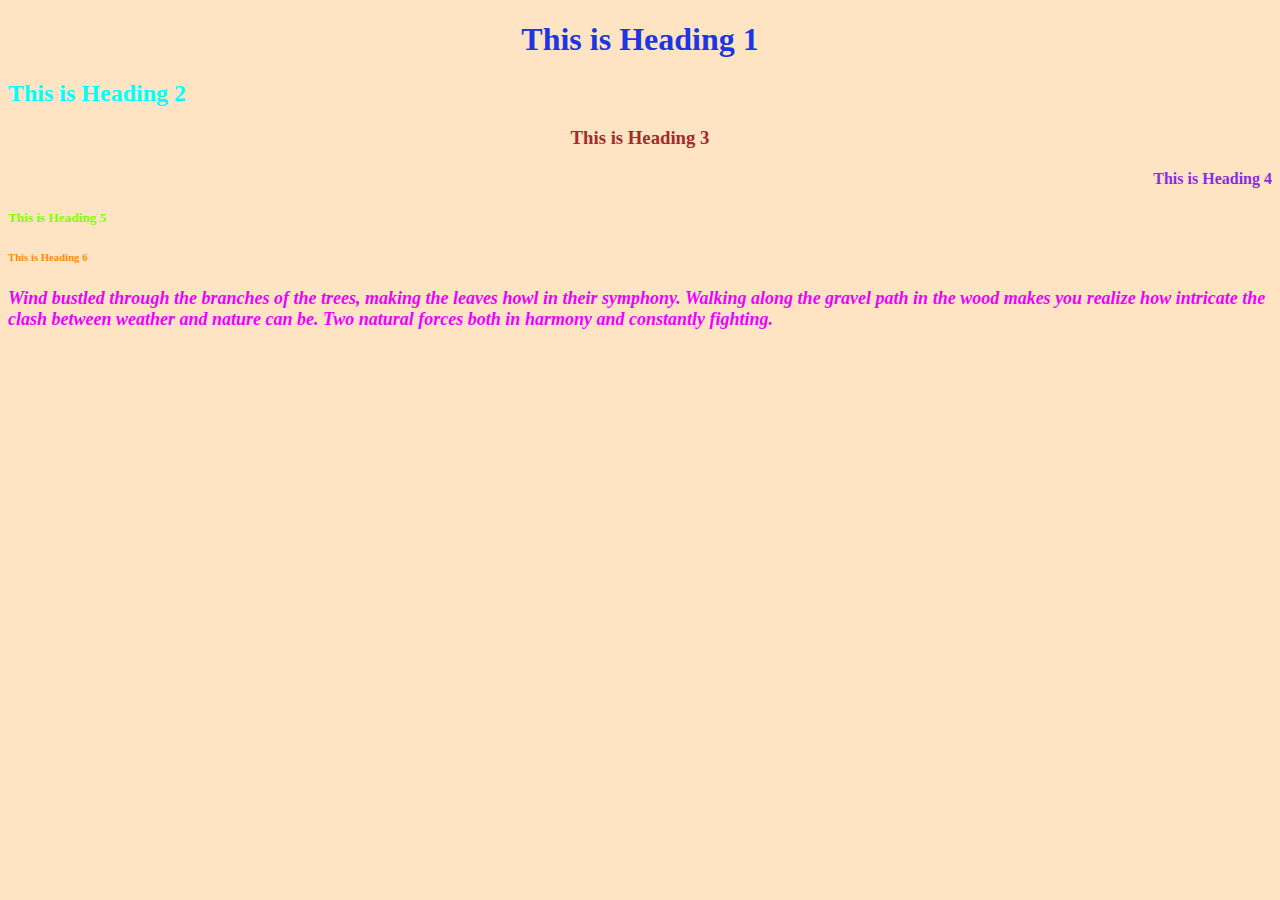
<file: Html_Css/Index.html>
<!DOCTYPE html>
<html>
    <head>
        <title>Index</title>
        <link rel="stylesheet"  type="text/css" href="Style.Css">
    </head>
    <body>
    <h1>This is Heading 1</h1>
    <h2>This is Heading 2</h2>
    <h3>This is Heading 3</h3>
    <h4>This is Heading 4</h4>
    <h5>This is Heading 5</h5>
    <h6>This is Heading 6</h6>
    <p>
        Wind bustled through the
        branches of the trees,
        making the leaves howl in their symphony.
        Walking along the gravel path in the wood
        makes you realize how intricate the clash
        between weather and nature can be. Two natural 
        forces both
        in harmony and constantly fighting.
    </p>
    </body>
</html>
</file>
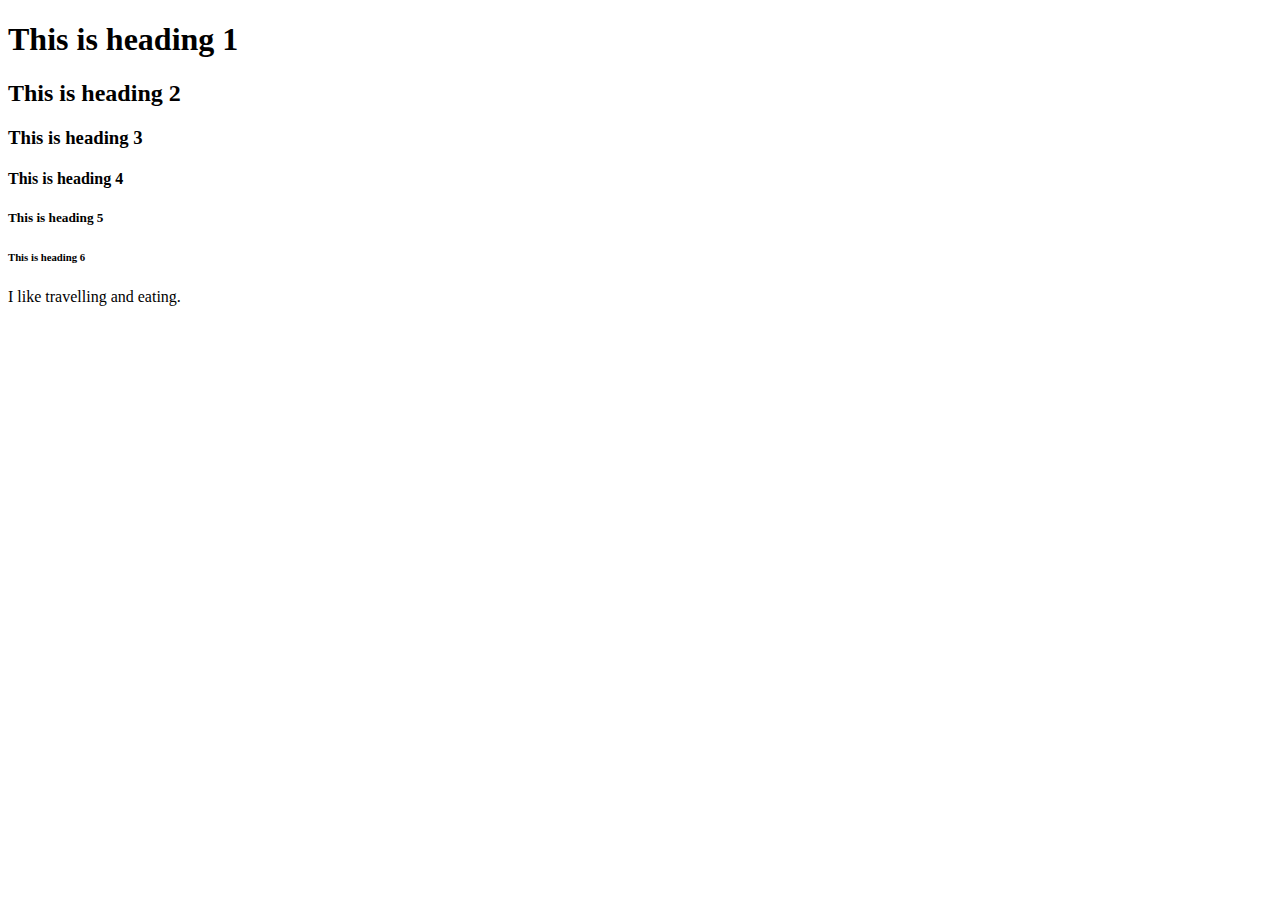
<file: amina.html>
<!DOCTYPE html>
<html>
    <head>
        <title>lesson1</title>
    </head>
    <body>
        <h1>This is heading 1</h1>
        <h2>This is heading 2</h2>
        <h3>This is heading 3</h3>
        <h4>This is heading 4</h4>
        <h5>This is heading 5</h5>
        <h6>This is heading 6</h6>
        <p>
            I like travelling and eating.
        </p>

    </body>
</html>
</file>
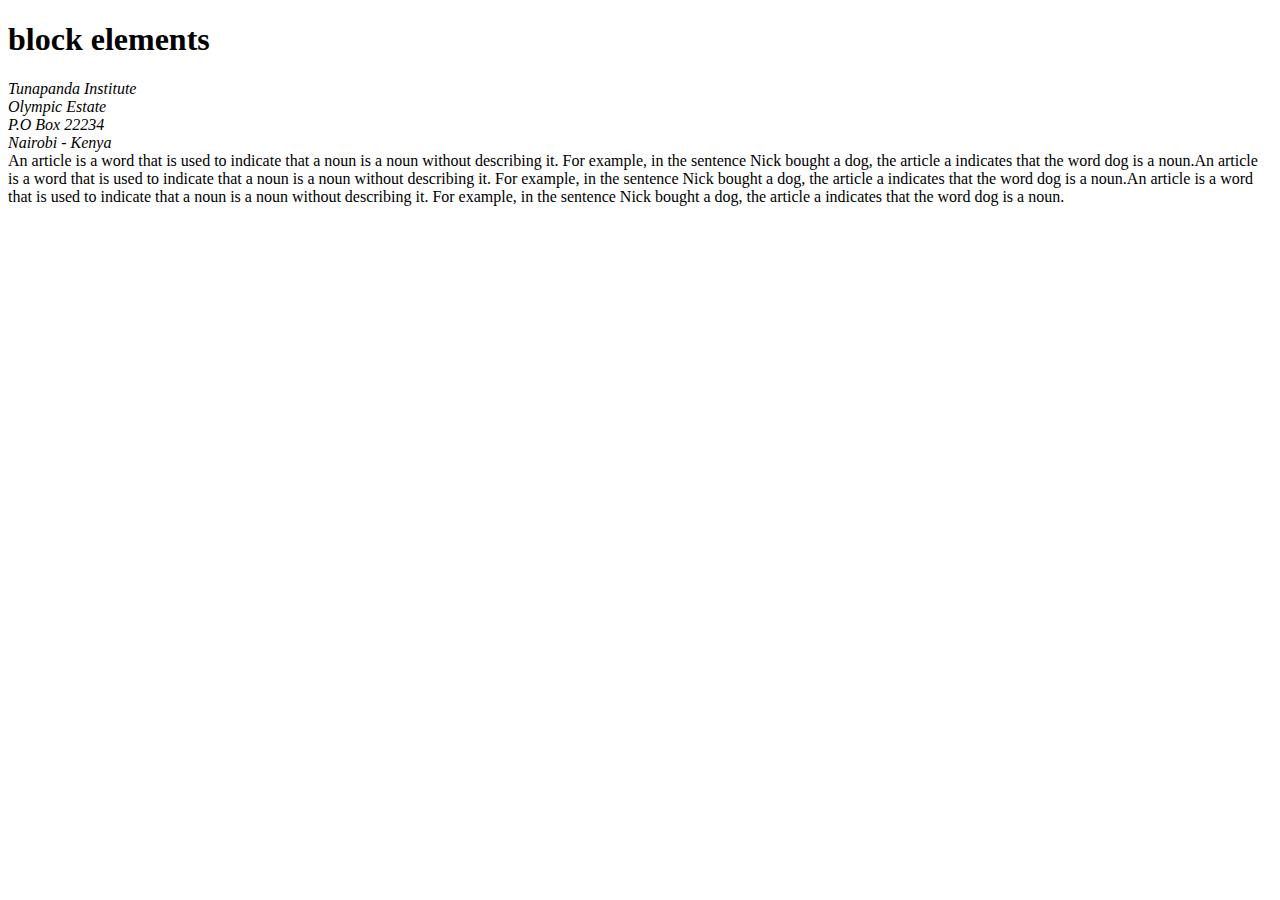
<file: block.html>
<!DOCTYPE html>
<html>
    <head>
        <title>block</title>
    </head>
    <body>
        <h1>block elements</h1>
        <address>
            Tunapanda Institute<br>
            Olympic Estate<br>
            P.O Box 22234<br>
            Nairobi - Kenya
        </address>
        <article>An article is a word that is used to indicate that a noun is a noun without describing it. For example, in the sentence Nick bought a dog, the article a indicates that the word dog is a noun.An article is a word that is used to indicate that a noun is a noun without describing it. For example, in the sentence Nick bought a dog, the article a indicates that the word dog is a noun.An article is a word that is used to indicate that a noun is a noun without describing it. For example, in the sentence Nick bought a dog, the article a indicates that the word dog is a noun.</article>
    </body>
</html>
</file>
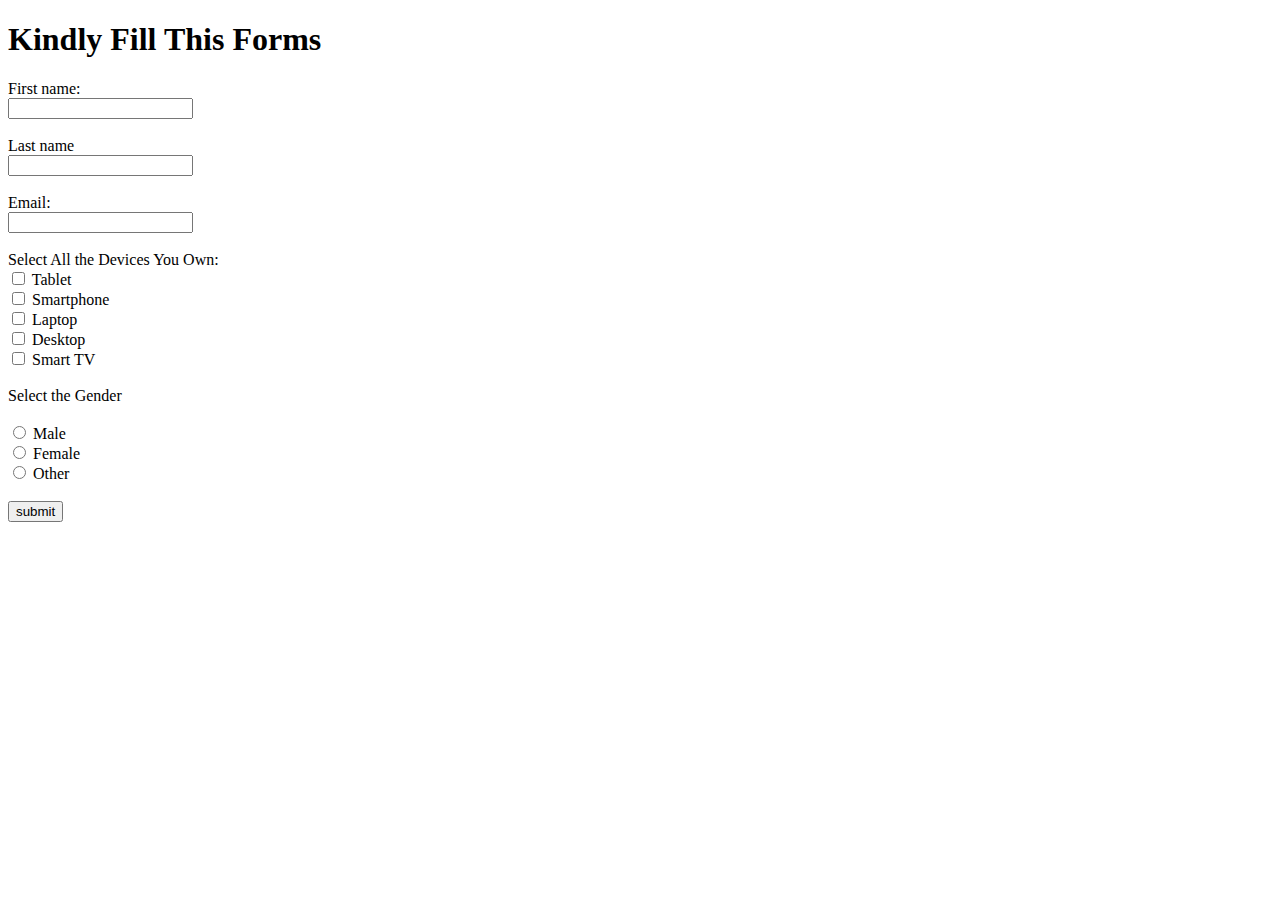
<file: Forms.html>
<!DOCTYPE html>
<html>
    <head>
        <title>forms</title>
    </head>
    <body>
        <h1>Kindly Fill This Forms</h1>
        <label for="Fname">First name:</label><BR>
        <input type="text"id="fname" name="fname"><br><br>
        <label for="Lname">Last name</label><BR>
        <input type="text"id="Lname"name="Lname"><br><br>
        <label for="Email">Email:</label><BR>
        <input type="email"id="Email"name="Email"><br><br>
        <label for="devices">Select All the Devices You Own:</label><br>
        <input type="checkbox" id="tablet" name="tablet">
        <label for="tablet">Tablet</label><br>
        <input type="checkbox" id="smart phone" name="smartphone">
        <label for="smartphone">Smartphone</label><br>
        <input type="checkbox" id="laptop" name="laptop">
        <label for="Laptop">Laptop</label><br>
        <input type="checkbox" id="desktop" name="desktop">
        <label for="desktop">Desktop</label><br>
        <input type="checkbox" id="laptop" name="smart tv">
        <label for="smart tv">Smart TV</label><br><br>
        <label for="Gender">Select the Gender</label><br><br>
        <input type="radio" id="Male" name="Male">
        <label for="Male">Male</label><br>
        <input type="radio" id="Female" name="Female">
        <label for="Female">Female</label><br>
        <input type="radio" id="other" name="other">
        <label for="other">Other</label><br><br>
        <input type="submit"value="submit">



    </body>
</html>
</file>
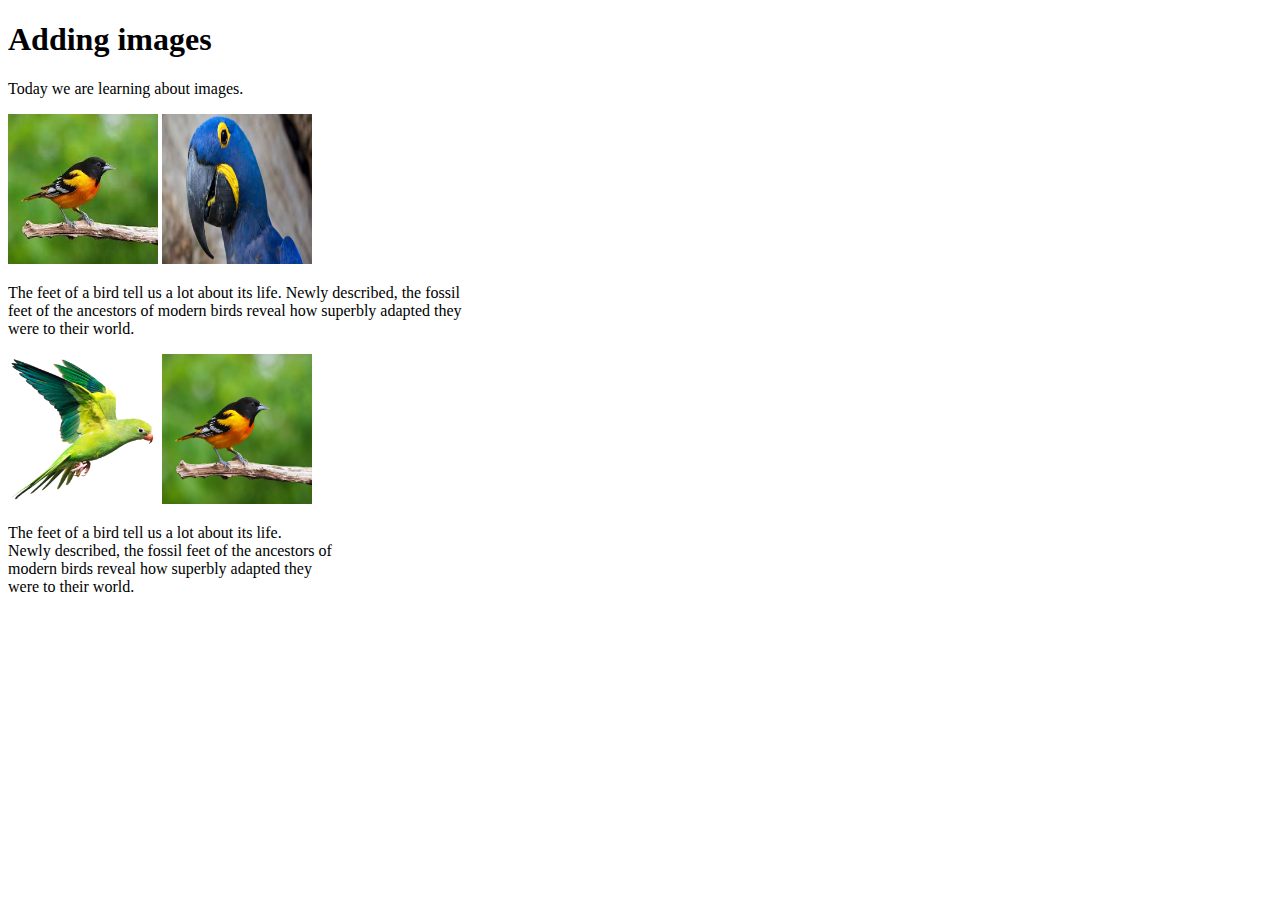
<file: images.html>
<!DOCTYPE html>
<html>
    <head>
        <title>images</title>
    </head>
    <body>
        <h1>Adding images</h1>
        <p>Today we are learning about images.</p>
        <img src="bird.jpg" alt="yellow bird" width="150" height="150">
        <img src="bird2.avif" alt="blue parrot" width="150" height="150">
        <p>The feet of a bird tell us a lot about its life. Newly described,
        the fossil<br> feet of the ancestors of modern birds reveal how superbly adapted
         they<br> were to their world.</p>
         <img src="bird.webp" alt="green bird" width="150" height="150">
         <img src="bird3.webp" alt="green2 bird" width="150" height="150">
         <p>The feet of a bird tell us a lot about its life.<br> Newly described,
        the fossil feet of the ancestors of<br> modern birds reveal how 
        superbly adapted they<br> were to their world.</p>
    </body>
</html>
</file>
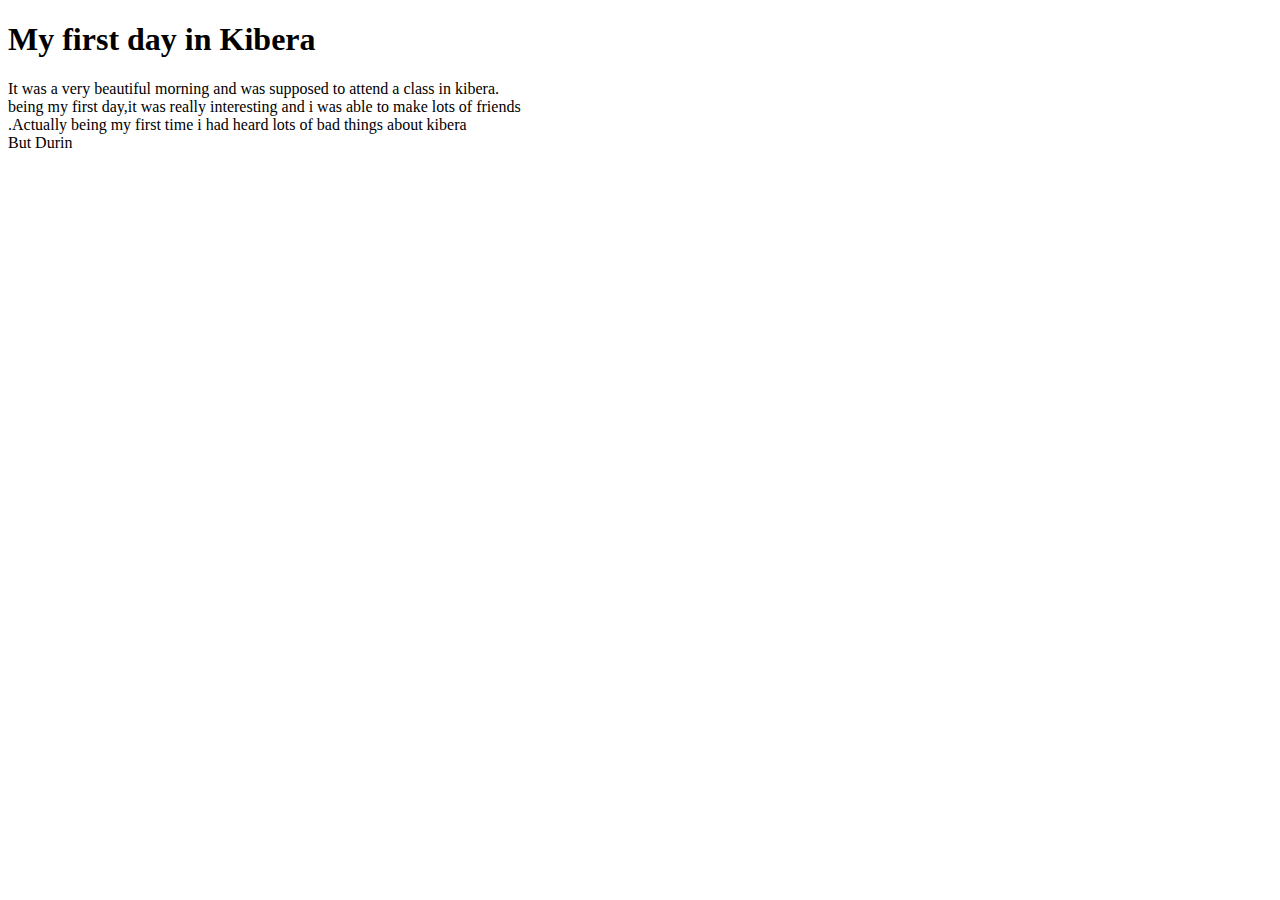
<file: Kibera.html>
<!DOCTYPE html>
<html>
    <head>
        <title>lesson1</title>
    </head>
    <body>
        <h1>My first day in Kibera</h1>
        <p>It was a very beautiful morning and was supposed to attend a class in kibera.<br>being my first day,it was really interesting
         and i was able to make lots of friends<br>.Actually being my first time i had heard lots of bad things about kibera <br>But Durin
            
         </p>
        </p>
    </body>
</html>
</file>
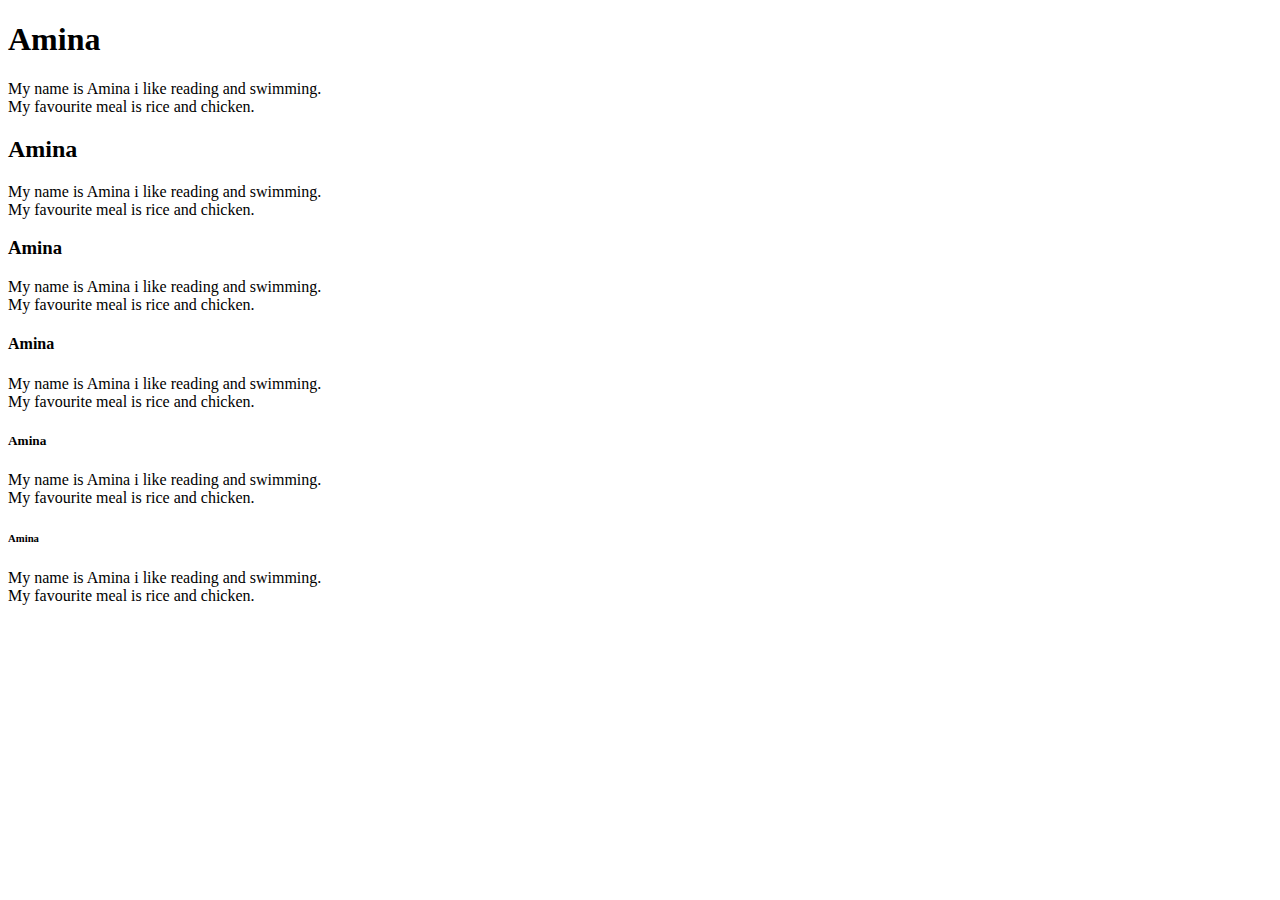
<file: Lesson1.html>
<!DOCTYPE html>
<html>
    <head>
        <title>Lesson 1</title>
    </head>
    <body>
        <h1>Amina</h1>
        <p>My name is Amina i like reading and swimming.<br>My favourite meal is rice and chicken.</p>
        <h2>Amina</h2>
        <p>My name is Amina i like reading and swimming.<br>My favourite meal is rice and chicken.</p>
        <h3>Amina</h3>
        <p>My name is Amina i like reading and swimming.<br>My favourite meal is rice and chicken.</p>
        <h4>Amina</h4>
        <p>My name is Amina i like reading and swimming.<br>My favourite meal is rice and chicken.</p>
        <h5>Amina</h5>
        <p>My name is Amina i like reading and swimming.<br>My favourite meal is rice and chicken.</p>
        <h6>Amina</h6>
        <p>My name is Amina i like reading and swimming.<br>My favourite meal is rice and chicken.</p>

    </body>
</html>
</file>
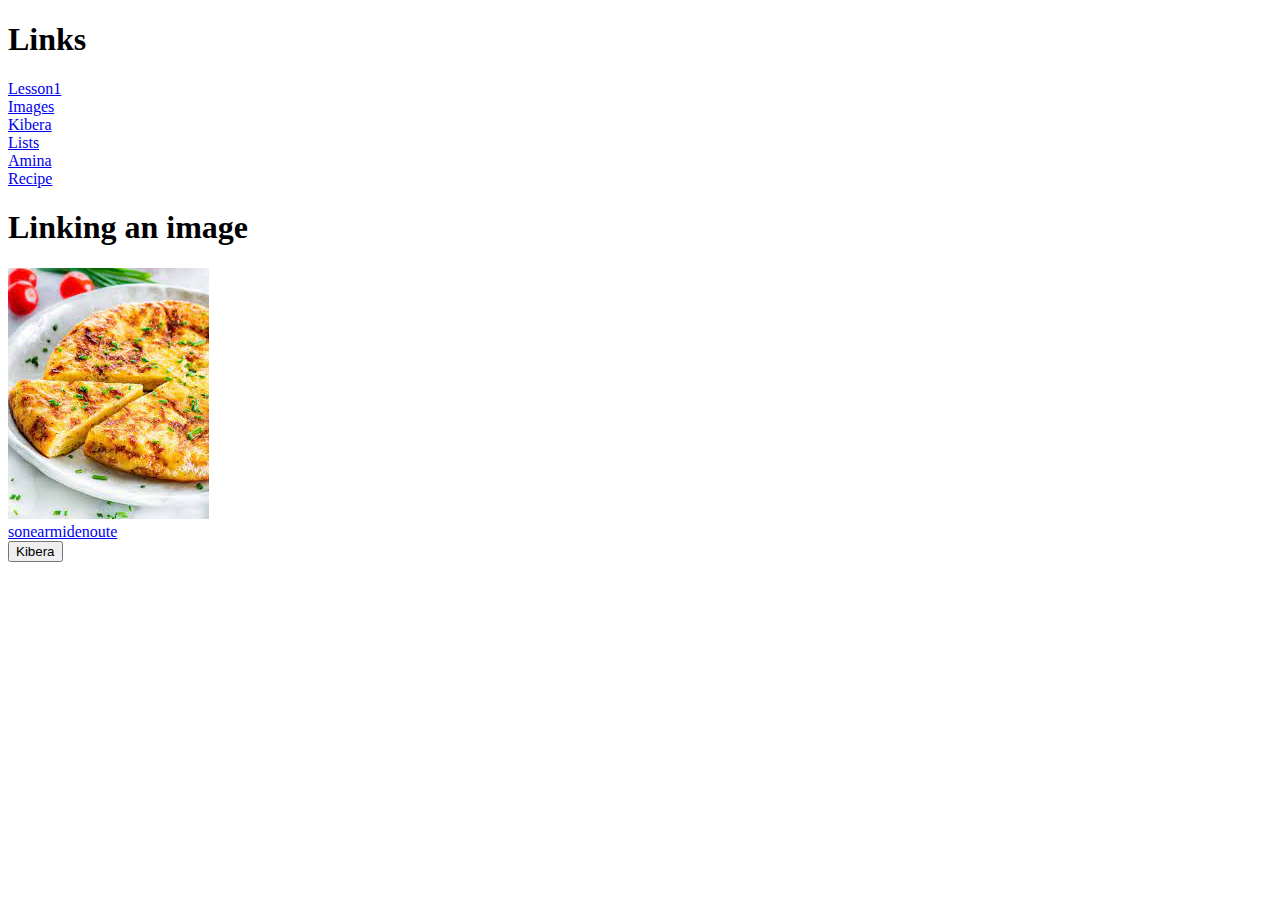
<file: links.html>
<!DOCTYPE html>
<html>
    <head>
        <title>Links</title>
    </head>
    <body>
        <h1>Links</h1>
        <a href="Lesson1.html" target="_blank">Lesson1</a><br>
        <a href="images.html" target="_blank">Images</a><br>
        <a href="Kibera.html" target="_self">Kibera</a><br>
        <a href="list.html" target="_parent">Lists</a><br>
        <a href="amina.html" target="_top">Amina</a><br>
        <a href="Kibera.html" target="_self">Recipe</a><br>
        <h1>Linking an image</h1>
        <a href="Recipe.html">
           <img src="Snack.jpg" alt="omlette">
        </a><br>
        <a href="mailto!info@sonearmidenoute.com">sonearmidenoute</a><br>
        <button onclick="document.location='kibera.html'">Kibera</button>


    </body>
</html>
</file>
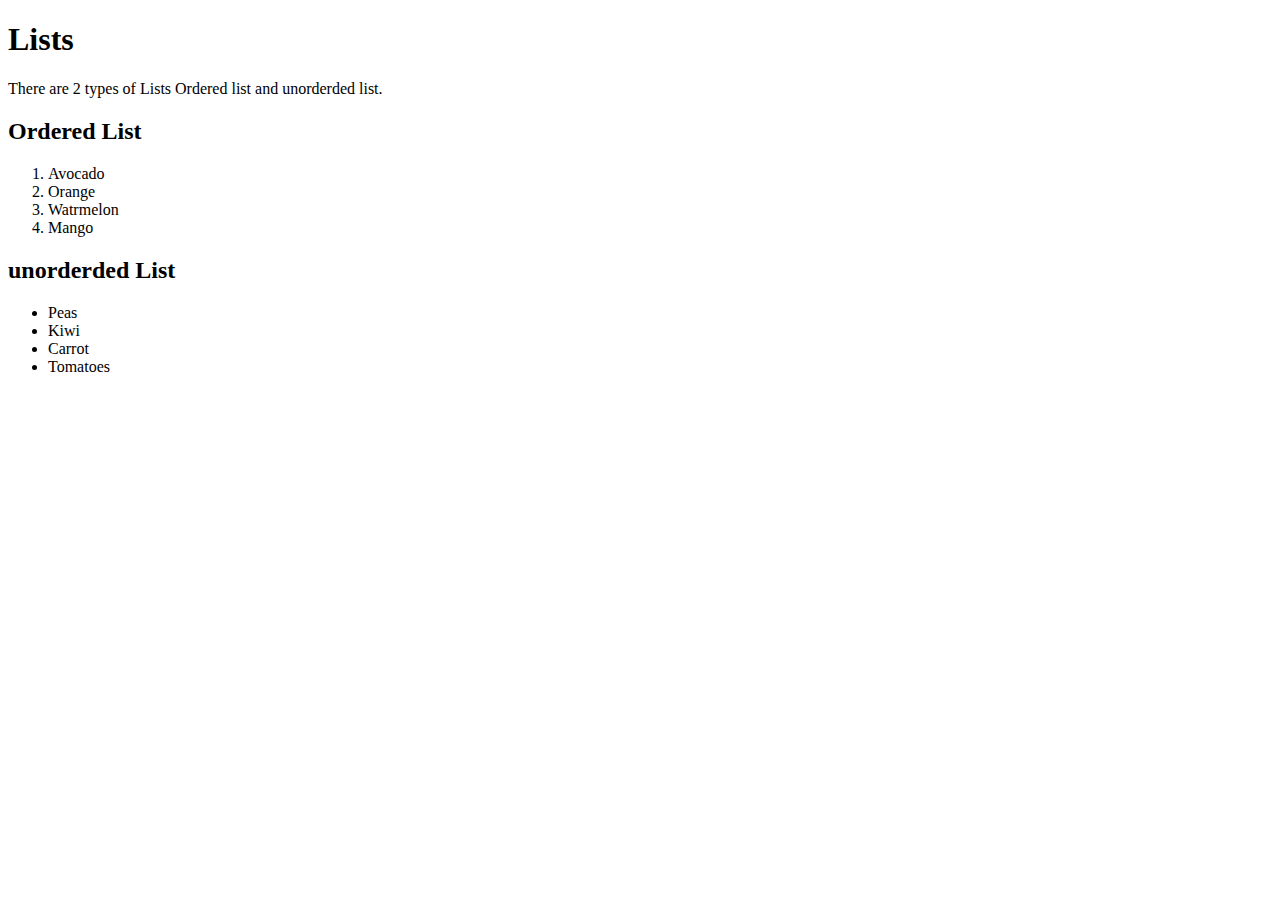
<file: list.html>
<!DOCTYPE html>
<HTML>
    <head>
        <title>Lists</title>
    </head>
    <body>
        <h1>Lists</h1>
        <p>
            There are 2 types of Lists Ordered list 
            and unorderded list.
        </p>
        <h2>Ordered List</h2>
        <ol>
            <li>Avocado</li>
            <li>Orange</li>
            <li>Watrmelon</li>
            <li>Mango</li>
        </ol>
        <h2>unorderded List</h2>
        <ul>
            <li>Peas</li>
            <li>Kiwi</li>
            <li>Carrot</li>
            <li>Tomatoes</li>
        </ul>

    </body>
</HTML>
</file>
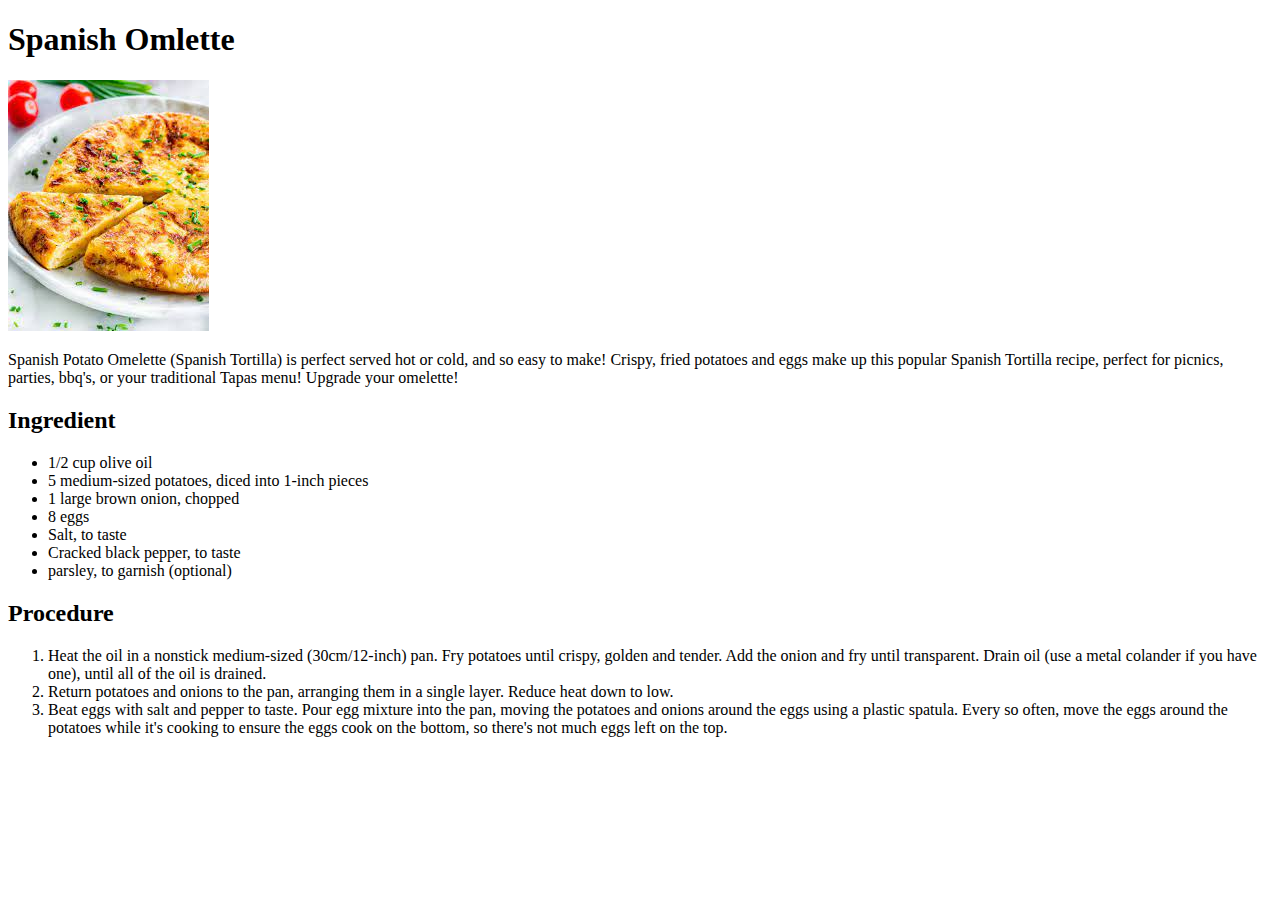
<file: Recipe.html>
<!DOCTYPE html>
<html>
    <head>
        <title>Recipe</title>
    </head>
    <body>
        <h1>Spanish Omlette</h1>
        <img src="Snack.jpg" alt="Spanish">
        <p>
            Spanish Potato Omelette (Spanish Tortilla)
            is perfect served hot or cold, and so easy
            to make! Crispy, fried potatoes and eggs
            make up this popular Spanish Tortilla recipe, 
            perfect for picnics, parties, bbq's, or your
            traditional Tapas menu! Upgrade your omelette!
        </p>
        <h2>Ingredient</h2>
        <ul>
            <li>1/2 cup olive oil</li>
            <li>5 medium-sized potatoes, diced into 1-inch pieces</li>
            <li>1 large brown onion, chopped</li>
            <li> 8 eggs</li>
            <li> Salt, to taste</li>
            <li> Cracked black pepper, to taste</li>
            <li> parsley, to garnish (optional)</li>
        </ul>
        <h2>Procedure</h2>
        <ol>
            <li>Heat the oil in a nonstick medium-sized (30cm/12-inch) pan. Fry potatoes until crispy, golden and tender. Add the onion and fry until transparent. Drain oil (use a metal colander if you have one), until all of the oil is drained.</li>
            <li>Return potatoes and onions to the pan, arranging them in a single layer. Reduce heat down to low.</li>
            <li>Beat eggs with salt and pepper to taste. Pour egg mixture into the pan, moving the potatoes and onions around the eggs using a plastic spatula. Every so often, move the eggs around the potatoes while it's cooking to ensure the eggs cook on the bottom, so there's not much eggs left on the top.</li>
        </ol>
    </body>
</html>
</file>
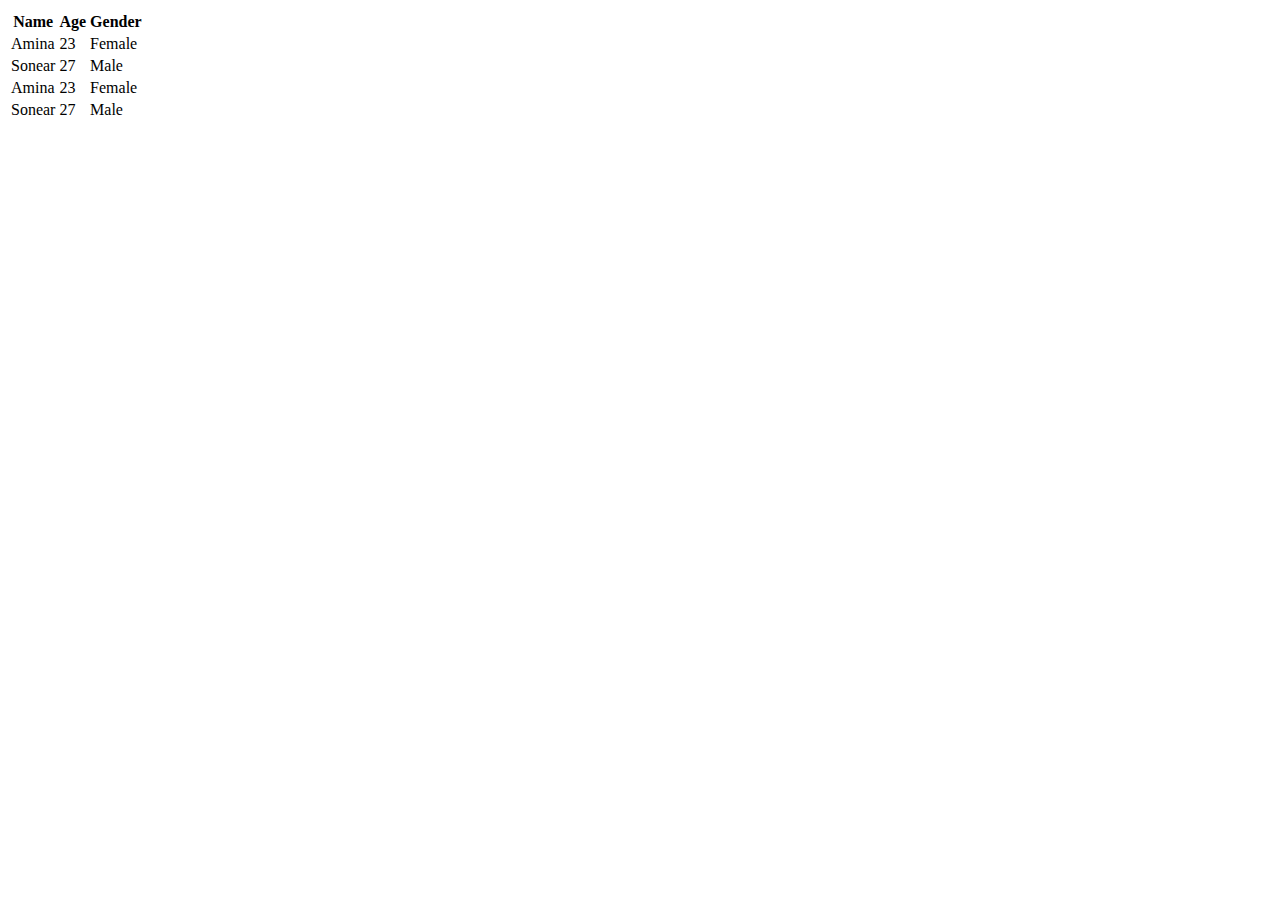
<file: Tables.html>
<DOCTYPE html>
    <html>
        <head>
            <title>table</title>
        </head>
        <body>
            <table>
                <tr></tr>
                <th>Name</th>
                <th>Age</th>
                <th>Gender</th>
                <tr>
                    <td>Amina</td>
                    <td>23</td>
                    <td>Female</td>
                </tr>
                <tr>
                    <td>Sonear</td>
                    <td>27</td>
                    <td>Male</td>
                </tr>
                <td>Amina</td>
                <td>23</td>
                <td>Female</td>
            </tr>
            <tr>
                <td>Sonear</td>
                <td>27</td>
                <td>Male</td>
            </tr>
            </table>
        </body>
    </html>
</file>
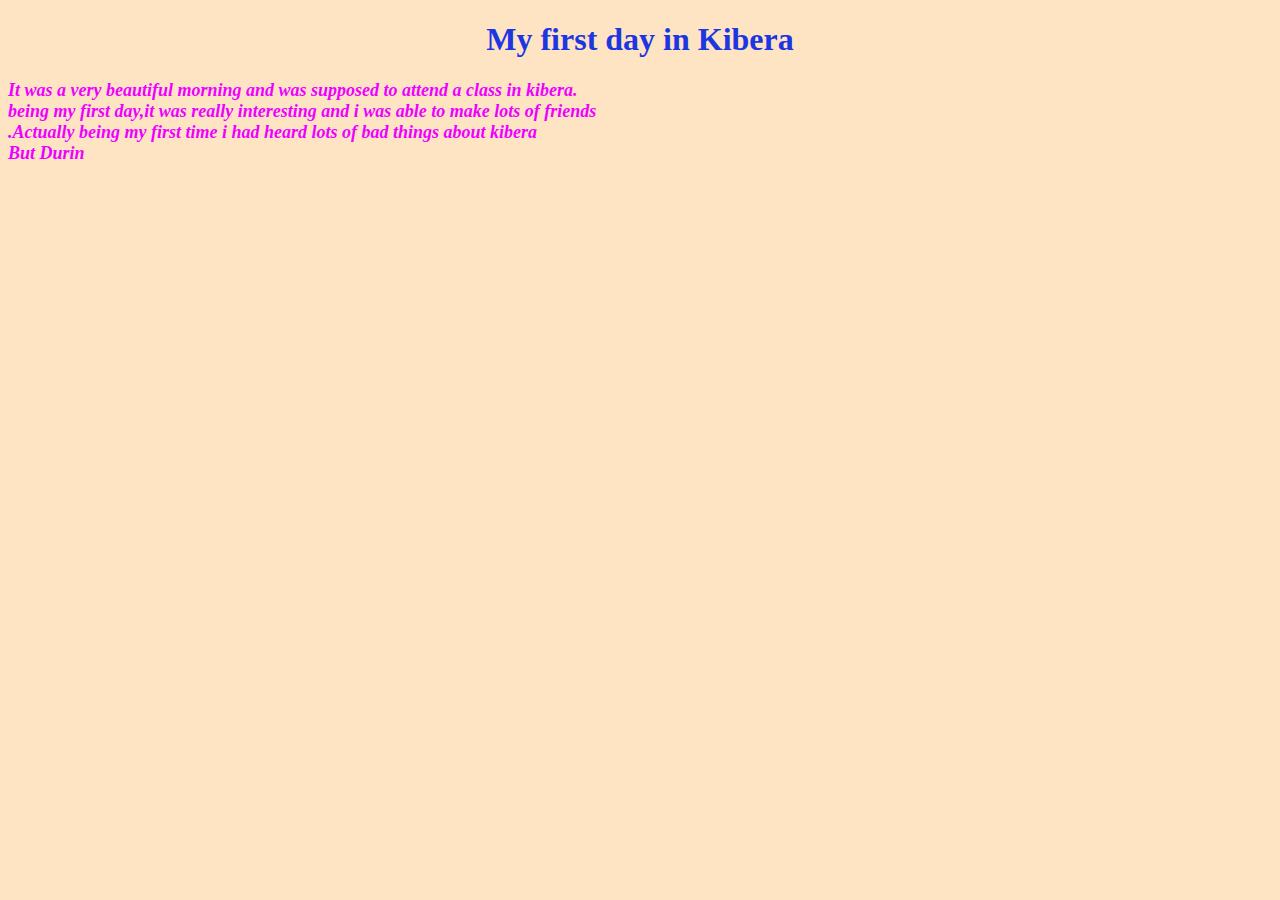
<file: Html_Css/Kibera.html>
<!DOCTYPE html>
<html>
    <head>
        <title>lesson1</title>
        <link rel="stylesheet"  type="text/css" href="Style.Css">
    </head>
    <body>
        <h1>My first day in Kibera</h1>
        <p>It was a very beautiful morning and was supposed to attend a class in kibera.<br>being my first day,it was really interesting
         and i was able to make lots of friends<br>.Actually being my first time i had heard lots of bad things about kibera <br>But Durin
            
         </p>
        </p>
    </body>
</html>
</file>
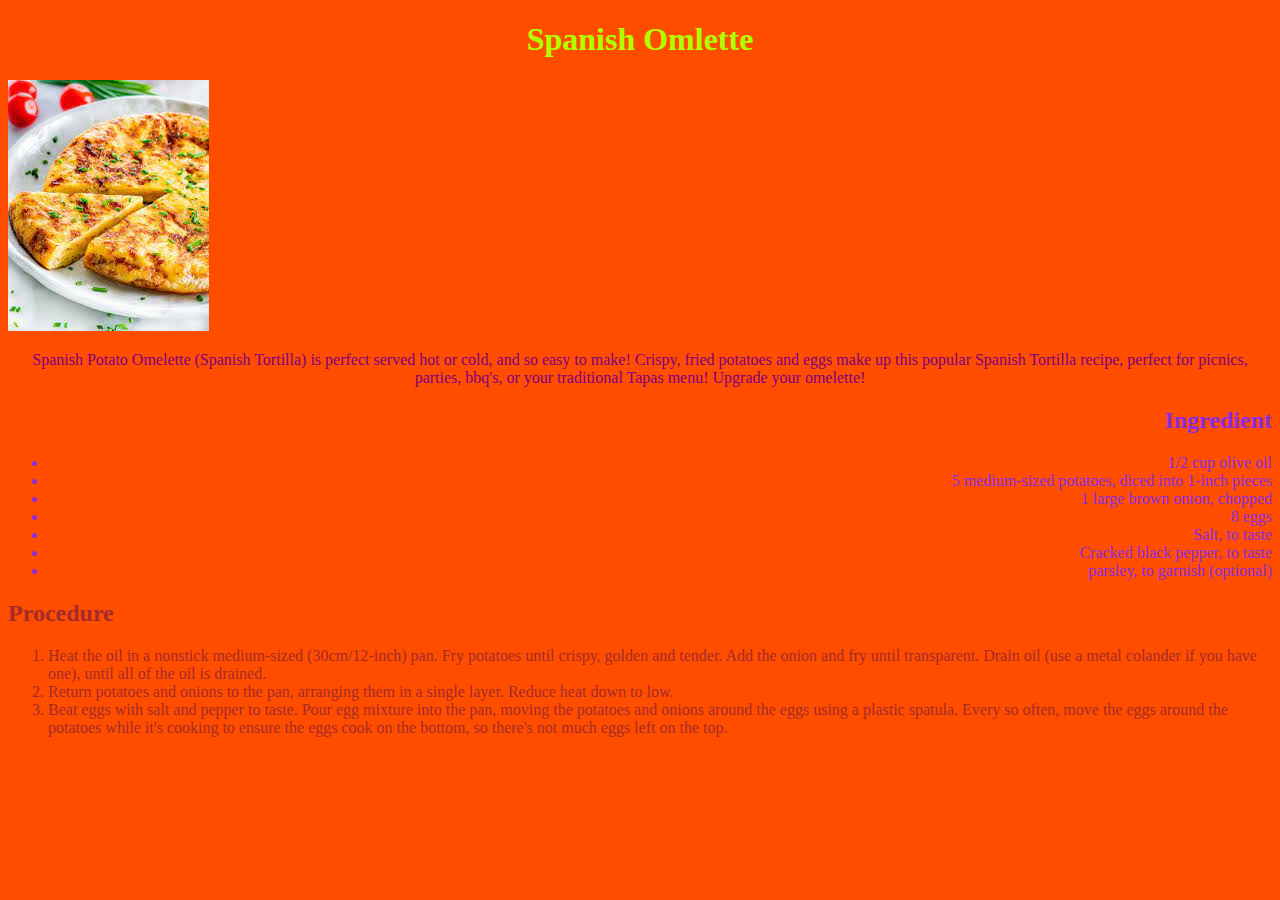
<file: Html_Css/Recipe.html>
<!DOCTYPE html>
<html>
    <head>
        <title>Recipe</title>
        <link rel="stylesheet" type="text/css" href="block.css">
    </head>
    <body>
        <h1>Spanish Omlette</h1>
        <div class="image">
            <img src="Snack.jpg" alt="Spanish">
        </div>
        <div class="recipe">
            <p>
            Spanish Potato Omelette (Spanish Tortilla)
            is perfect served hot or cold, and so easy
            to make! Crispy, fried potatoes and eggs
            make up this popular Spanish Tortilla recipe, 
            perfect for picnics, parties, bbq's, or your
            traditional Tapas menu! Upgrade your omelette!
            </p>
        </div>
        <div class="ingredient">
            <h2>Ingredient</h2>
            <ul>
                <li>1/2 cup olive oil</li>
                <li>5 medium-sized potatoes, diced into 1-inch pieces</li>
                <li>1 large brown onion, chopped</li>
                <li> 8 eggs</li>
                <li> Salt, to taste</li>
                <li> Cracked black pepper, to taste</li>
                <li> parsley, to garnish (optional)</li>
            </ul>
        </div>
        <div class="procedure" >
            <h2>Procedure</h2>
            <ol>
                <li>Heat the oil in a nonstick medium-sized (30cm/12-inch) pan. Fry potatoes until crispy, golden and tender. Add the onion and fry until transparent. Drain oil (use a metal colander if you have one), until all of the oil is drained.</li>
                <li>Return potatoes and onions to the pan, arranging them in a single layer. Reduce heat down to low.</li>
                <li>Beat eggs with salt and pepper to taste. Pour egg mixture into the pan, moving the potatoes and onions around the eggs using a plastic spatula. Every so often, move the eggs around the potatoes while it's cooking to ensure the eggs cook on the bottom, so there's not much eggs left on the top.</li>
            </ol>
        </div>
        
    </body>
</html>
</file>
<file: Html_Css/Style.Css>
body{
    background-color: bisque;
}
h1{
    color: rgb(28, 54, 225);
    text-align: center;
}
h2{
    color: aqua;
    text-align:left ;
}
h3{ 
    color: brown;
    text-align:center ;
}
h4{ 
    color: blueviolet;
    text-align: end;
}
h5{ 
    color: chartreuse;
    text-align: inherit;
}
h6{ 
    color: darkorange;
    text-align: unset;
}
p{ 
    color:rgb(238, 0, 255);
    font-size: 18px;
    font-style: italic;
    font-weight: bolder;
}
</file>
<file: Html_Css/block.css>
body{
    background-color:rgb(255, 77, 0);
}
h1{
    text-align: center;
    color: rgb(174, 255, 0);
}
.image{
    align-content: center;
}

.recipe{
    color: purple;
    text-align:center ;
}
.ingredient{
    
color:blueviolet;
text-align:right;

}

.procedure{
    color: brown;
    text-align:left ;
}
</file>
